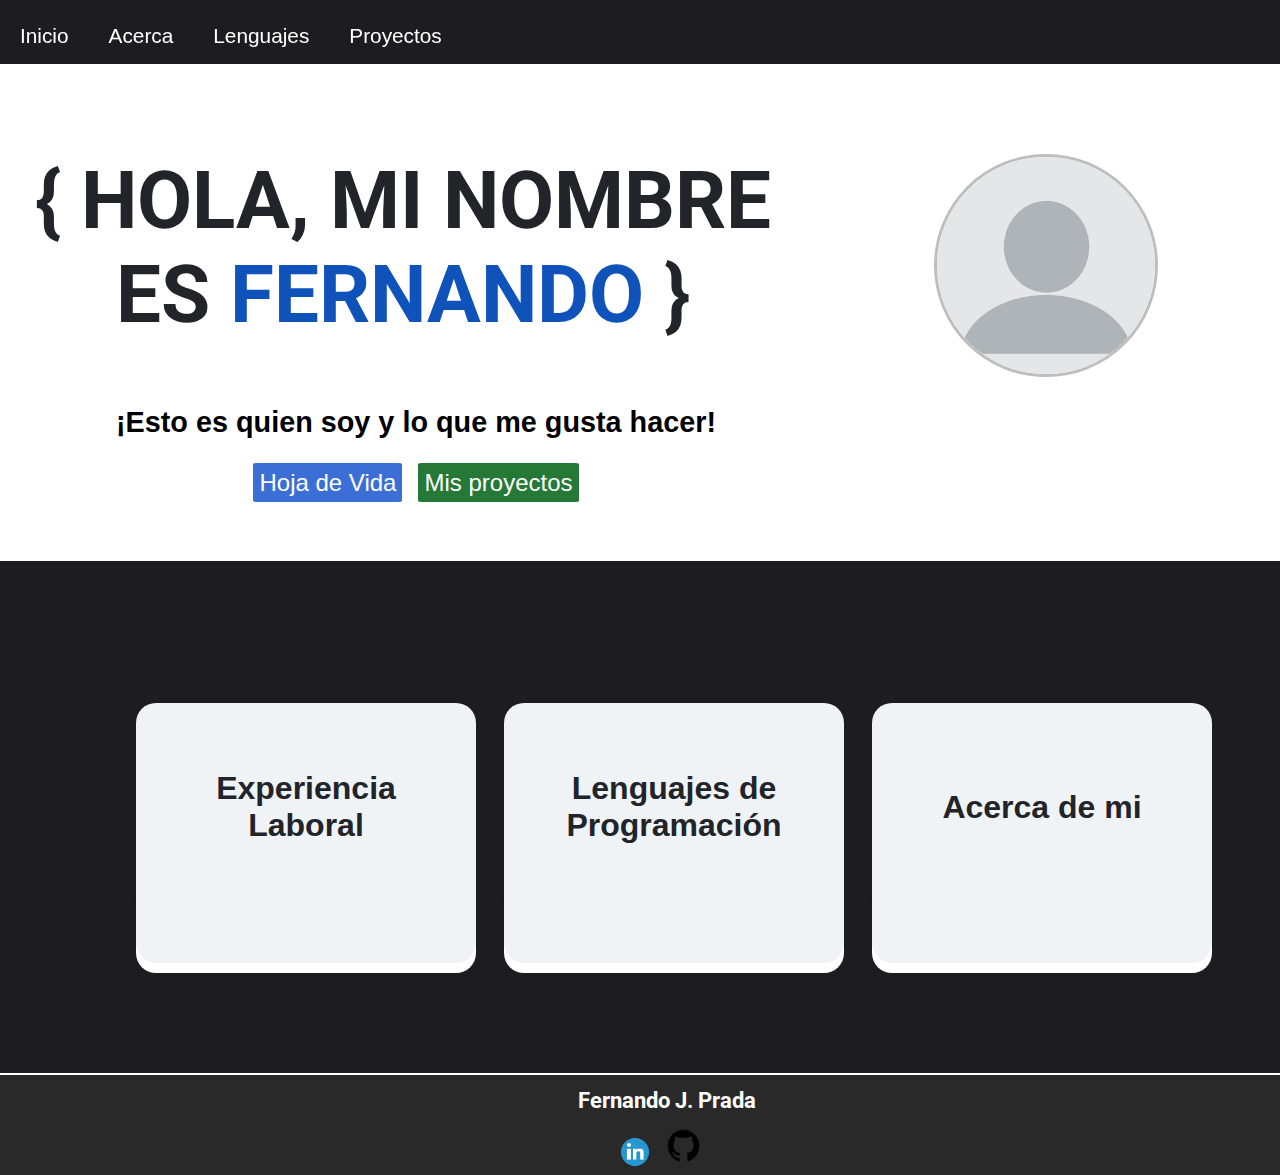
<file: index.html>
<!DOCTYPE html>
<html lang="en">

<head>
  <meta charset="UTF-8">
  <meta http-equiv="X-UA-Compatible" content="IE=edge">
  <meta name="viewport" content="width=device-width, initial-scale=1.0">
  <link rel="preconnect" href="https://fonts.googleapis.com">
  <link rel="preconnect" href="https://fonts.gstatic.com" crossorigin>
  <link
    href="https://fonts.googleapis.com/css2?family=Montserrat:wght@400;500;700&family=Nunito:wght@400;600;700&family=Roboto:wght@400;500;700&family=Rubik:wght@400;500;700&display=swap"
    rel="stylesheet">
  <link rel="stylesheet" href="css/styles.css">
  <link rel="stylesheet" href="css/cards.css">
  <title>Home</title>
</head>

<body>
  <div class="menu"></div>
  <header>
    <input type="checkbox" id="btn-menu">
    <label for="btn-menu"><img class="iconoMenu" src="images/iconomenu2.png" alt="Menu"></label>
    <nav class="menu">
      <ul>
        <li><a href="index.html">Inicio</a></li>
        <li><a href="Views/aboutMe.html">Acerca</a></li>
        <li><a href="Views/ProgrammingLanguages.html">Lenguajes</a></li>
        <li><a href="Views/Proyects.html">Proyectos</a></li>
      </ul>
    </nav>
  </header>
  <div class="hero"></div>
  <img class="fotoPerfil" src="images/perfmom.webp" alt="foto perfil" title="Foto de perfil">
  <main>
    <h2 class="Saludo">{ HOLA, MI NOMBRE ES
      <font color="#0F52BA">FERNANDO</font> }
    </h2>
    <section class="first-section">
      <p class="textoP">¡Esto es quien soy y lo que me gusta hacer!</p>
      <a class="FP_HV" href="Files/FernandoPrada-HV.pdf" download="FernandoPrada-HV.pdf">Hoja de Vida</a>
      <a class="FP_PROYECTS" href="Views\Proyects.html">Mis proyectos</a>
    </section>

    <div class="next">
      <div class="container__card">
        <div class="card c1">
          <div class="icon">
            <h1 class="h1card">Experiencia Laboral</h1>
            <i class="fab fa-html5"></i>
          </div>
          <div class="info__description">
            <p>Tengo 7 meses de experiencia laboral en desarrollo mis funciones
               fueron realización de automatizaciones con AzureDevops, mediante PipeLines CI/CD.
               Realicé funciones de resolución de bugs e implementación de nuevas funcionalidades.
            </p>
            <input type="button" value="Leer Más">
          </div>
        </div>

        <div class="card c2">
          <div class="icon">
            <h1 class="h1card">Lenguajes de Programación</h1>
            <i class="fab fa-css3"></i>
          </div>
          <div class="info__description">
            <p>Lorem ipsum, dolor sit amet consectetur adipisicing elit. At, repellendus dolor dolorem voluptate aut
              expedita doloribus molestias modi libero excepturi cum perferendis laboriosam praesentium provident
              suscipit, eius impedit quidem magnam ipsa similique necessitatibus nam delectus nesciunt magni! Temporibus
              autem, reprehenderit amet quidem aliquid architecto, blanditiis, neque quam asperiores eum enim.</p>
            <input type="button" value="Leer Más">
          </div>
        </div>

        <div class="card c3">
          <div class="icon">
            <h1 class="h1card">Acerca de mi</h1>
            <i class="fab fa-js-square"></i>
          </div>
          <div class="info__description">
            <p>Lorem ipsum, dolor sit amet consectetur adipisicing elit. At, repellendus dolor dolorem voluptate aut
              expedita doloribus molestias modi libero excepturi cum perferendis laboriosam praesentium provident
              suscipit, eius impedit quidem magnam ipsa similique necessitatibus nam delectus nesciunt magni! Temporibus
              autem, reprehenderit amet quidem aliquid architecto, blanditiis, neque quam asperiores eum enim.</p>
            <input type="button" value="Leer Más">
          </div>
        </div>
      </div>
    </div>
    <section class="LenguajesExperiencia">
    </section>

  </main>
  <footer>
    <h1>Fernando J. Prada</h1>
    <a href="https://www.linkedin.com/in/fernandoprada22/" target="_blank"><img id="LinkedIn" src="images/linkedin.png"
        alt="LinkedIn"></a>
    <a href="https://github.com/FernandoJP21?tab=repositories" target="_blank"><img id="Github" src="images/github2.png"
        alt="LinkedIn"></a>
  </footer>
</body>

</html>
</file>
<file: css/styles.css>
:root { 
  --white: #ffffff; 
  --grey: #808080; 
  --black: #212429; 
  --yellow: #FEC62E;
}
html{
  scroll-behavior: smooth;
}
body {
  font-family: 'Roboto', sans-serif;
  margin: 0;
}
h1{
  color: var(--black);
  margin-top: -30px;
  text-align: center;
}
.h1Experiencia{
  position: relative;
    font-size: 250%;
    margin: auto;
    /* margin-top: -150%; */
    margin-top: -35%;
    margin-left: -70%;
    padding: 0%;
    color: white;
}
h2{
  margin-right: 40%;
  padding-left: 4%;
  color: var(--black);
}
p{
  margin: auto;
  /* margin-right: 40%;
  padding-left: 4%; */
  margin: 0% 5% 12% 12%;
}
.first-section{
  font-family: 'Roboto', sans-serif;
  display: inline-block;
  margin: auto;
  margin-bottom: 5%;
  margin-right: 35%;
}
.second-section{
  margin: auto;
  text-align: center;

}
header{
  position: fixed;
  z-index: 2;
}
header label{
  display: none;
  border-right: 1px solid white;
}
header label:hover{
  cursor: pointer;
  background: rgba(0,0,0,0.3);
}
.hero{
  display: flex;
  position: sticky;
  top: 0;
  width: 100%; 
  height: 5vw; 
  background: #1d1d21;
  z-index: 1;
}
.next{
  position: relative;
  width: 100%; 
  height: 40vw; 
  background: #1d1d21;
}
.next-section{
  margin: auto;
  color: white;
}
.listaExperiencia{
  margin: auto;
  position: relative;
  font-size: 150%;
  padding: 0%;
  color: white;
  text-decoration: none;
  margin-left: 2%;
  margin-top: 2.5%;
  text-align: left;
}
.olExperiencia{
  margin-top: 1%;
}
.fotoPerfil{
  height: 17vw;
  width: 17%;
  border-radius: 50%;
  background-size: cover;
  position: absolute;
  margin: 7% 73% 8%;
  display: block;
  border: 3px solid rgba(39, 39, 39, 0.3);
}
.imgLenguajes{
  width: 25%;
  height: 25%;
  border-radius: 50%;
  border: 2px solid rgba(255, 250, 250, 0.2);
  margin-left: 16%;
  display: flex;
  flex-wrap: nowrap;
}
.acerca{
  text-align: right;
  margin-left: auto;
}
.iconoMenu{
  width: 30px;
}
#btn-menu{
  display: none;
}
.menu ul{
  margin: 0;
  list-style: none;
  padding: 0;
  display: flex;
  margin-top: 2%;
}
.menu li{
  flex-grow: 0.01;
}
.menu li:hover{
  background: rgba(0,0,0,0.3);
}
.menu li a{
  font-family:'Franklin Gothic Medium', 'Arial Narrow', Arial, sans-serif;
  font-size: 130%;
  display: flex;
  padding: 15px 20px;
  text-decoration: none;
  color: white;
}
.main{
  text-align: center;
}
.FP_HV{
  font-family:'Franklin Gothic Medium', 'Arial Narrow', Arial, sans-serif;
  position: relative;
  padding: 1% 1%;
  text-align: center;
  margin: auto;
  background-color: rgb(60, 111, 214);
  border-radius: 3%;
  color: white;
  z-index: 2;
  text-decoration: none;
  margin: auto;
  font-size: 150%;
  margin: 1% 1%;
  z-index: 0;
}
.FP_HV:hover{
  font-family:'Franklin Gothic Medium', 'Arial Narrow', Arial, sans-serif;
  cursor: pointer;
  color: black;
  background: rgba(138, 137, 137, 0.1);
  border: 1px solid rgb(60, 111, 214);
}
.FP_PROYECTS{
  font-family:'Franklin Gothic Medium', 'Arial Narrow', Arial, sans-serif;
  position: relative;
  padding: 1% 1%;
  text-align: center;
  margin: auto;
  background-color: rgb(37, 120, 54);
  border-radius: 3%;
  color: white;
  z-index: 2;
  text-decoration: none;
  margin: auto;
  font-size: 150%;
  margin: 1% 1%;
  z-index: 0;
}
.FP_PROYECTS:hover{
  font-family:'Franklin Gothic Medium', 'Arial Narrow', Arial, sans-serif;
  cursor: pointer;
  color: black;
  background: rgba(138, 137, 137, 0.1);
  border: 1px solid rgb(37, 120, 54);
}
.textoP{
  font-family:'Franklin Gothic Medium', 'Arial Narrow', Arial, sans-serif;
  font-style:inherit;
  position: relative;
  font-size: 180%;
  font-weight: bold;
  text-align: left;
  margin: auto;
  margin-bottom: 5%;
}
main{
  margin: auto;
  text-align: center;
}
.Saludo{
  position: relative;
  font-size: 500%;
  margin: auto;
  margin-right: 37%;
  margin-top: 7%;
  margin-bottom: 5%;
  padding: 0%; 
}
#proyectosh1{
  font-size: 300%;
  margin: 3% 1%;
}
iframe{
  margin: auto;
  width: 100%;
  height: 49vw;
  border: 5px solid green;
}
#color_tareas li a {
  color:black;
}
body::-webkit-scrollbar {
  width: 10px;               
}
body::-webkit-scrollbar-track {
  background: rgb(255, 255, 255);    
}
body::-webkit-scrollbar-thumb {
  background-color: rgb(16, 16, 70);
  border: 3px solid rgb(255, 255, 255);
  border-radius: 30%;
}

footer{
  position: relative;
  width: 100%; 
  height: vw; 
  border-top: 2px solid white;
  background: #292929;
  /* margin-top: 5vw; */
  text-align: center;
}
footer h1{
  margin: auto;
  margin-left: 4.2%;
  margin-top: 1%;
  margin-bottom: 0.5%;
  color: white;
  font-size: 140%;
}
#LinkedIn{
  position: relative;
  margin: auto;
  margin-left: 3.5%;
  width: 3%;
  height: 38%;
  cursor: pointer;
}
#Github{
  position: relative;
  margin: auto;
  width: 4%;
  height: 40%;
  cursor: pointer;
}

@media (max-width: 768px) {
  main{
    margin: auto;
    text-align: center;
  }
  header{
    position: fixed;
    z-index: 3;
  }
  .h1Experiencia{
    position: relative;
      font-size: 250%;
      margin: auto;
      margin-bottom: 7%;
      padding: 0%;
      color: white;
  }
  .next-section{
    position: relative;
    margin: auto;
    bottom: 5vw;
    font-size: 70%;
    margin-top: -70%;
    padding: 0%;
    color: white;
    text-align: center;
    font-family:'Franklin Gothic Medium', 'Arial Narrow', Arial, sans-serif;
  }
  .listaExperiencia{
    margin: auto;
    position: relative;
    font-size: 130%;
    padding: 0%;
    color: white;
    text-decoration: none;
    text-align: center;
  }
  .olExperiencia{
    padding: 0%;

    /* margin: auto; */
    margin-bottom: 2%;
  }
  h2{
    margin-right: 27%;
    padding-left: 4%;
    color: var(--black);
    margin: auto;
  }
  header label{
    display: block;
    width: 25px;
    height: 25px;
    margin-top: 1px;
    margin-left: 1px;
    padding: 1px 7px 5px 2px;
    border-radius: 10%;
    background: rgba(62, 62, 62, 0.5);
  }
  .first-section{
    display: inline-block;
    margin: auto;
    margin-top: -50%;
  }
  .second-section{
    display: inline-block;
    margin-right: auto;
    padding-left: 10px;
  }

  .imgLenguajes{
    width: 44%;
    height: 44%;
    border-radius: 50%;
    border: 2px solid rgba(255, 250, 250, 0.2);
    margin-left: 2%;
    display: flex;
    flex-wrap: nowrap;
  }
  .fotoPerfil{
    position: relative;
    height: 40vw;
    width: 40%;
    border-radius: 50%;
    margin: auto;
    margin-top: 10%;
  }
  .hero{
    display: flex;
    position: relative;
    width: 100%; 
    height: 10vw; 
    background: #1d1d21;
  }
  .menu{
    position: fixed;
    background: rgba(0,0,0, 0.5);
    width: 100%;
    margin-left: 100%;
  }
  .menu ul{
    flex-direction: column;
  }
  .menu li{
    border-top: 1px solid rgb(0,0,0,0.1);
  }
  .menu li a{
    font-weight: bolder;
    color: var(--white);
  }
  #btn-menu:checked ~ .menu{
      margin: 0;
  }
  .FP_HV{
    font-family:'Franklin Gothic Medium', 'Arial Narrow', Arial, sans-serif;
    position: relative;
    padding: 0.5% 0.5%;
    background-color: rgb(60, 111, 214);
    border-radius: 5%;
    color: white;
    z-index: 2;
    text-decoration: none;
    margin: auto;
  }
  .FP_PROYECTS{
    font-family:'Franklin Gothic Medium', 'Arial Narrow', Arial, sans-serif;
    position: relative;
    padding: 0.5% 0.5%;
    text-align: center;
    margin: auto;
    background-color: rgb(37, 120, 54);
    border-radius: 5%;
    color: white;
    z-index: 2;
    text-decoration: none;
    margin: auto;
    font-size: 150%;
  }
  .textoP{
    font-size: 105%;
    font-weight: bold;
    text-align: center;
    margin: 5% 2%;
  }
  .Saludo{
    position: relative;
    font-size: 230%;
    margin: auto;
    margin-top: 10%;
    margin-bottom: 30%;
    padding: 0%;
  }
  #proyectosh1{
    font-family:'Franklin Gothic Medium', 'Arial Narrow', Arial, sans-serif;
    margin-top: 8%;
    font-size: 230%;
  }
  iframe{
    margin: auto;
    width: 98%;
    height: 176vw;
  }
  .next{
    display: flex;
    margin: auto;
    margin-top: 3%;
    width: 100%; 
    height: 80vw; 
    background: #1d1d21;
    padding: 0%;
  }
}

@media (width: 1024px) {
  main{
    margin: auto;
    text-align: center;
    max-height: 900px;
  }
.h1Experiencia{
  position: relative;
    font-size: 250%;
    margin: auto;
    /* margin-top: -28%; */
    margin-left: -55%;
    padding: 0%;
    color: white;
}
.next{
  position: relative;
  width: 100%; 
  height: 42vw;
  background: #1d1d21;
}
.next-section{
  position: relative;
  bottom: 40vw;
  margin: auto;
  color: white;
}
.listaExperiencia{
  margin: auto;
  position: relative;
  font-size: 150%;
  padding: 0%;
  color: white;
  text-decoration: none;
  margin-left: 2%;
  margin-top: 2%;
  text-align: left;
}
.olExperiencia{
  margin-top: 1%;
}
footer{
  position: relative;
  width: 100%; 
  height: 8vw; 
  border-top: 2px solid white;
  background: #292929;
  margin-top: 0;
}
footer h1{
  margin: auto;
  position: relative;
  text-align: left;
  margin-left: 4.2%;
  margin-top: 1%;
  margin-bottom: 0.5%;
  color: white;
  font-size: 140%;
}
#LinkedIn{
  position: relative;
  margin: auto;
  margin-left: 3.5%;
  width: 3%;
  height: 38%;
  cursor: pointer;
}
#Github{
  position: relative;
  margin: auto;
  width: 4%;
  height: 40%;
  cursor: pointer;
}
}
</file>
<file: css/cards.css>
.container__card{
    position: relative;
    max-width: 1200px;
    padding: 20px;
    padding-bottom: 40px;
    margin: auto;
    display: flex;
    flex-wrap: wrap;
    justify-content: center;
    top: 20%;
    z-index: 0;
}

.card{
    width: 300px;
    position: relative;
    margin: 20px;
    font-family: 'Poppins', sans-serif;
    transition: all 300ms;
    border-radius: 20px;
    margin-left: 4%;
}

.card:hover{
    box-shadow: 1px 1px 20px -10px #20202049;
}

.card:hover .info__description{
    margin-top: 0;
    border-radius: 0px 0px 20px 20px;

}

.card:hover .icon{
    margin-top: -110px;
    border-radius: 20px 20px 0px 0px;
}

.icon{
    width: 100%;
    height: 220px;
    background: #EFF3F5;
    padding: 20px;
    display: flex;
    justify-content: center;
    align-items: center;
    position: relative;
    z-index: 1;
    transition: all 400ms cubic-bezier(0.5,0,0,1);
    border-radius: 20px;
}

.icon i{
    font-size: 150px;
    color: #fff;
    transition: all 400ms cubic-bezier(0.5,0,0,1);
}

.info__description{
    width: 100%;
    height: 220px;
    color: #0d0d0d;
    background: #ffffff;
    padding: 20px;
    margin-top: -250px;
    transition: all 400ms cubic-bezier(0.5,0,0,1);
    border-radius: 20px;
    text-align: left;
}

.info__description p{
    font-size: 14px;
    margin-top: 10px;
    display: -webkit-box;
    display: -moz-box;
    display: box;
    -webkit-box-orient: vertical;
    -moz-box-orient: vertical;
    box-orient: vertical;
    -webkit-line-clamp: 5;
    line-clamp: 5;
    overflow: hidden;
    font-family:'Franklin Gothic Medium', 'Arial Narrow', Arial, sans-serif;
}

.info__description input{
    margin-top: 20px;
    padding: 10px 40px;
    background: #2196f3;
    color: white;
    font-weight: 500;
    font-size: 14px;
    cursor: pointer;
    border: none;
    border-radius: 20px;
    box-shadow: 1px 1px 30px -5px #20202049;
    transition: box-shadow 300ms;
}

.info__description input:hover{
    box-shadow: 1px 1px 30px -5px #20202070;
}


.c1:hover .icon{
    background: #783421;
}

.c1:hover h1{
    color: white
}

.c1 .icon i{
    color: #DD4B25;
}

.c1:hover .icon i{
    color: #fff;
}


.c2:hover .icon{
    background: #146EB0;
}

.c2 .icon i{
    color: #146EB0;
}

.c2:hover .icon i{
    color: #fff;
}

.c2:hover h1{
    color: white
}

.c3:hover .icon{
    background: #E8B600;
}

.c3 .icon i{
    color: #E8B600;
}

.c3:hover .icon i{
    color: #fff;
}

.c3:hover h1{
    color: white
}

@media (max-width: 768px) {

    .container__card{
        position: relative;
        padding: 20px;
        padding-bottom: 20px;
        margin: auto;
        display: flex;
        flex-wrap: wrap;
        justify-content: center;
        top: -10%;
        z-index: 0;
        margin: auto;

    }
    
    .card{
        width: 20%;
        height: 10px;
        position: relative;
        margin: 20px;
        font-family: 'Poppins', sans-serif;
        transition: all 300ms;
        border-radius: 20px;
        margin: auto;
    }
    
    .card:hover{
        box-shadow: 1px 1px 20px -10px #20202049;
    }
    
    .card:hover .info__description{
        margin-top: 0;
        border-radius: 0px 0px 20px 20px;
    
    }
    
    .card:hover .icon{
        margin-top: -110px;
        border-radius: 20px 20px 0px 0px;
    }
    
    .icon{
        width: 100%;
        height: 20px;
        background: #EFF3F5;
        padding: 20px;
        display: flex;
        justify-content: center;
        align-items: center;
        position: relative;
        z-index: 1;
        transition: all 400ms cubic-bezier(0.5,0,0,1);
        margin-left: -30%;
        border-radius: 20px;
    }
    
    .icon i{
        font-size: 20px;
        color: #fff;
        transition: all 400ms cubic-bezier(0.5,0,0,1);
    }
    
    .info__description{
        display: none;
        width: 100%;
        height: 20px;
        color: #0d0d0d;
        background: #ffffff;
        padding: 20px;
        margin-top: -250px;
        transition: all 400ms cubic-bezier(0.5,0,0,1);
        border-radius: 20px;
        text-align: left;
    }
    
    .info__description p{
        font-size: 14px;
        margin-top: 10px;
        display: -webkit-box;
        display: -moz-box;
        display: box;
        -webkit-box-orient: vertical;
        -moz-box-orient: vertical;
        box-orient: vertical;
        -webkit-line-clamp: 5;
        line-clamp: 5;
        overflow: hidden;
        font-family:'Franklin Gothic Medium', 'Arial Narrow', Arial, sans-serif;
    }
    
    .info__description input{
        margin-top: 20px;
        padding: 1px 3px;
        background: #2196f3;
        color: white;
        font-weight: 500;
        font-size: 14px;
        cursor: pointer;
        border: none;
        border-radius: 20px;
        box-shadow: 1px 1px 30px -5px #20202049;
        transition: box-shadow 300ms;
    }
    
    .info__description input:hover{
        box-shadow: 1px 1px 30px -5px #20202070;
    }
    
    
    .c1:hover .icon{
        background: #783421;
    }
    
    .c1:hover h1{
        color: white;
        font-size: 10px;
    }
    
    .c1 .icon i{
        color: #DD4B25;
    }
    
    .c1:hover .icon i{
        color: #fff;
    }
    
    
    .c2:hover .icon{
        background: #146EB0;
    }
    
    .c2 .icon i{
        color: #146EB0;
    }
    
    .c2:hover .icon i{
        color: #fff;
    }
    
    .c2:hover h1{
        color: white
    }
    
    .c3:hover .icon{
        background: #E8B600;
    }
    
    .c3 .icon i{
        color: #E8B600;
    }
    
    .c3:hover .icon i{
        color: #fff;
    }
    
    .c3:hover h1{
        color: white
    }

    .h1card{
        font-size: 10px;
        margin: auto;
    }
}
</file>
